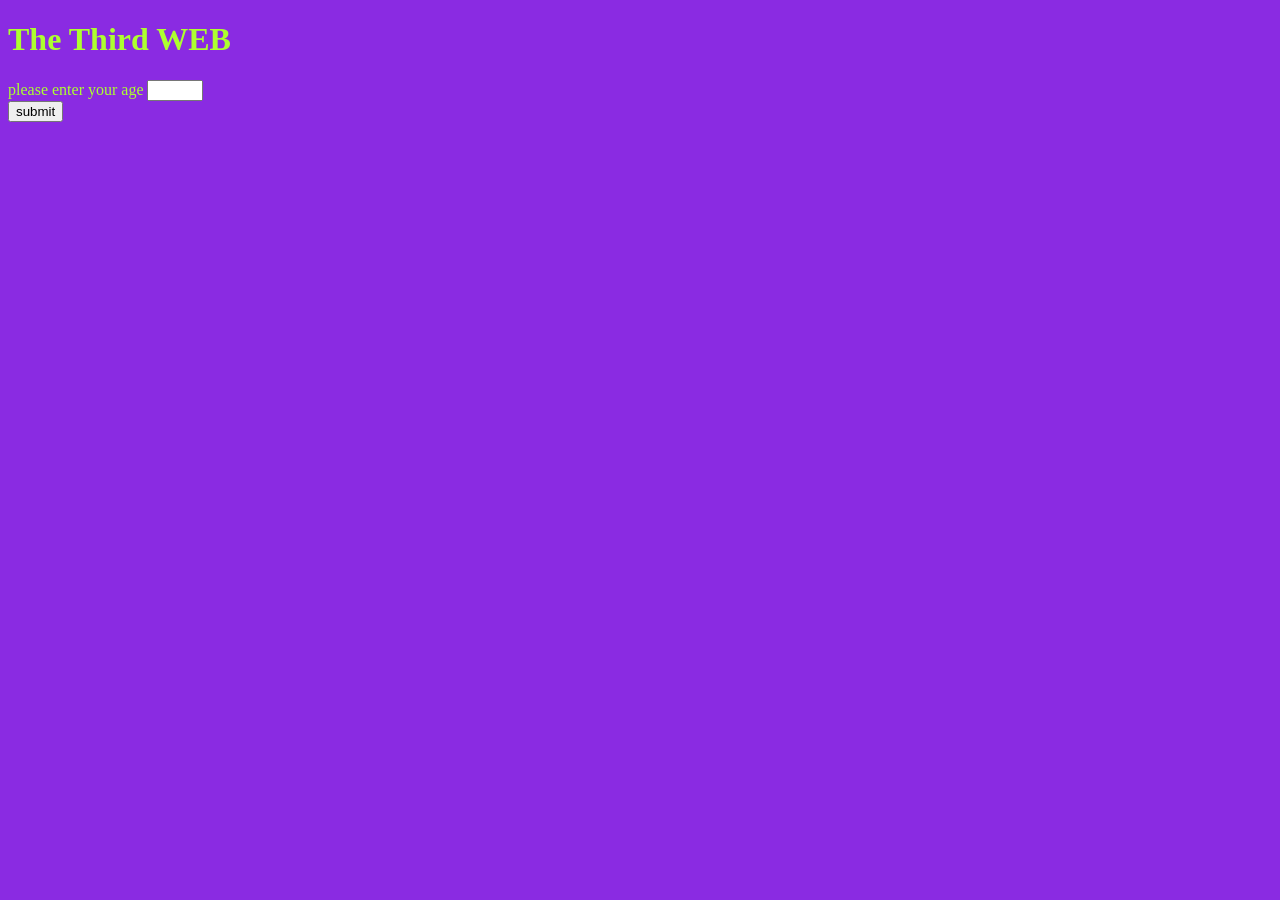
<file: ThirdHtml.html>
<!DOCTYPE html>
<html lang="en">
<head>
    <meta charset="UTF-8">
    <meta name="viewport" content="width=device-width, initial-scale=1.0">
    <title>Web.Ight</title>
    <link rel="stylesheet" href="Style/S3.css">
    
</head>
<body>
    <h1> The Third WEB </h1>
    please enter your age
    <input type="number" id="AgeEnter" min="1" max="150"> 
    <br>
    <button id="SubmitButton"> submit </button>

    <script src="ThirdJScript.js"></script>
</body>
</html>
</file>
<file: Style/S3.css>
body{
    background-color: blueviolet;
    color: greenyellow;
}
</file>
